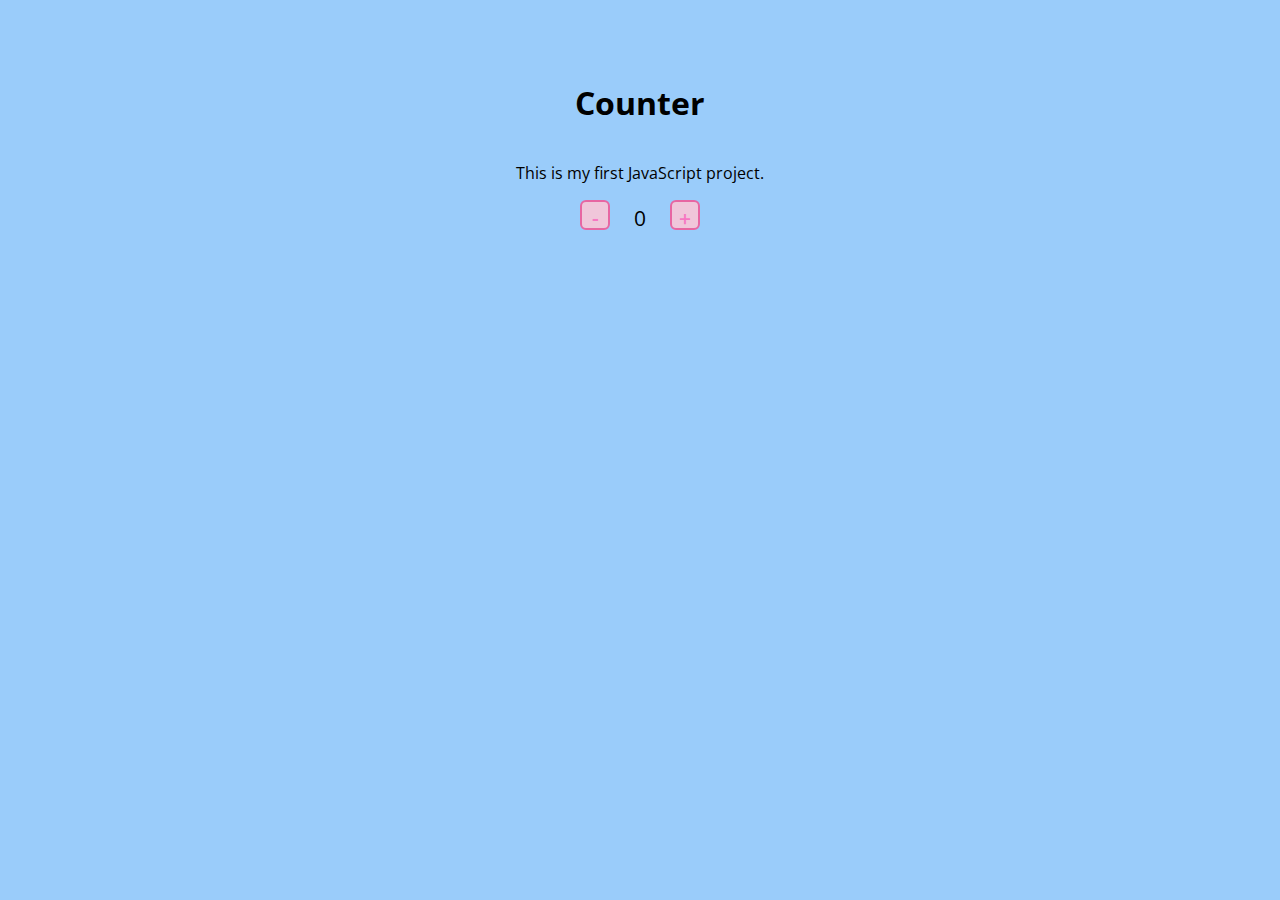
<file: src/pages/counter/index.html>
<!DOCTYPE html>
<html lang="en">
<head>
    <meta charset="UTF-8"/>
    <meta http-equiv="X-UA-Compatible" content="IE=edge"/>
    <meta name="viewport" content="width=device-width, initial-scale=1.0"/>
    <link rel="stylesheet" href="../counter/style.css"/>
    <title>Counter</title>
</head>
<body>
    <h1>Counter</h1>
    <p>This is my first JavaScript project.</p>
    <div class="counter">
        <button name="subtract" onclick="decrement()">-</button>
        <span id="currentNumber">0</span>
        <button name="add" onclick="increment()">+</button>
    </div>
    <script src="../counter/script.js"></script>
</body>
</html>
</file>
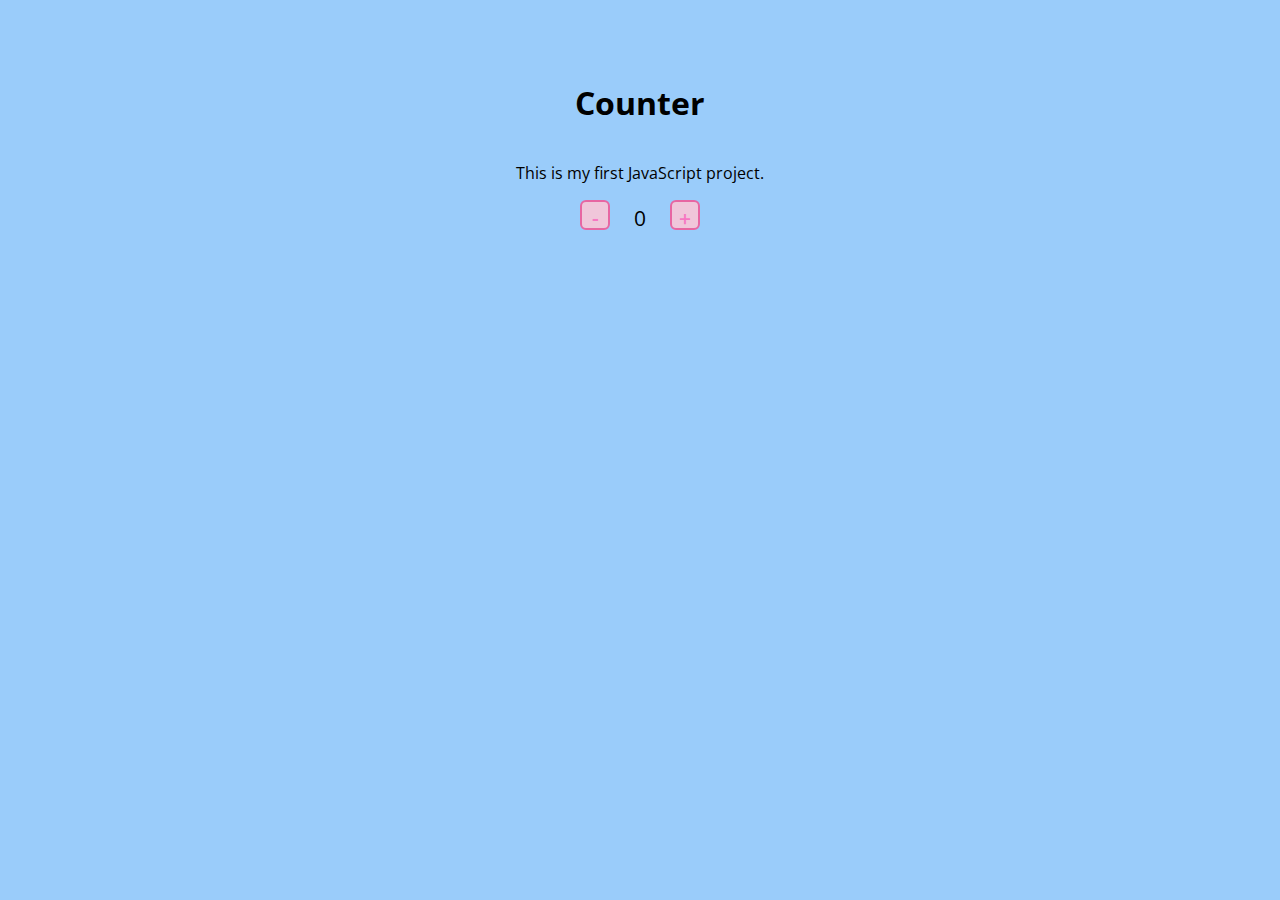
<file: src/pages/counter/counter.html>
<!DOCTYPE html>
<html lang="en">
<head>
    <meta charset="UTF-8"/>
    <meta http-equiv="X-UA-Compatible" content="IE=edge"/>
    <meta name="viewport" content="width=device-width, initial-scale=1.0"/>
    <link rel="stylesheet" href="../../assets/counter/counterstyle.css"/>
    <title>Counter</title>
</head>
<body>
    <h1>Counter</h1>
    <p>This is my first JavaScript project.</p>
    <div class="counter">
        <button name="subtract" onclick="decrement()">-</button>
        <span id="currentNumber">0</span>
        <button name="add" onclick="increment()">+</button>
    </div>
    <script src="../../assets/counter/counterscript.js"></script>
</body>
</html>
</file>
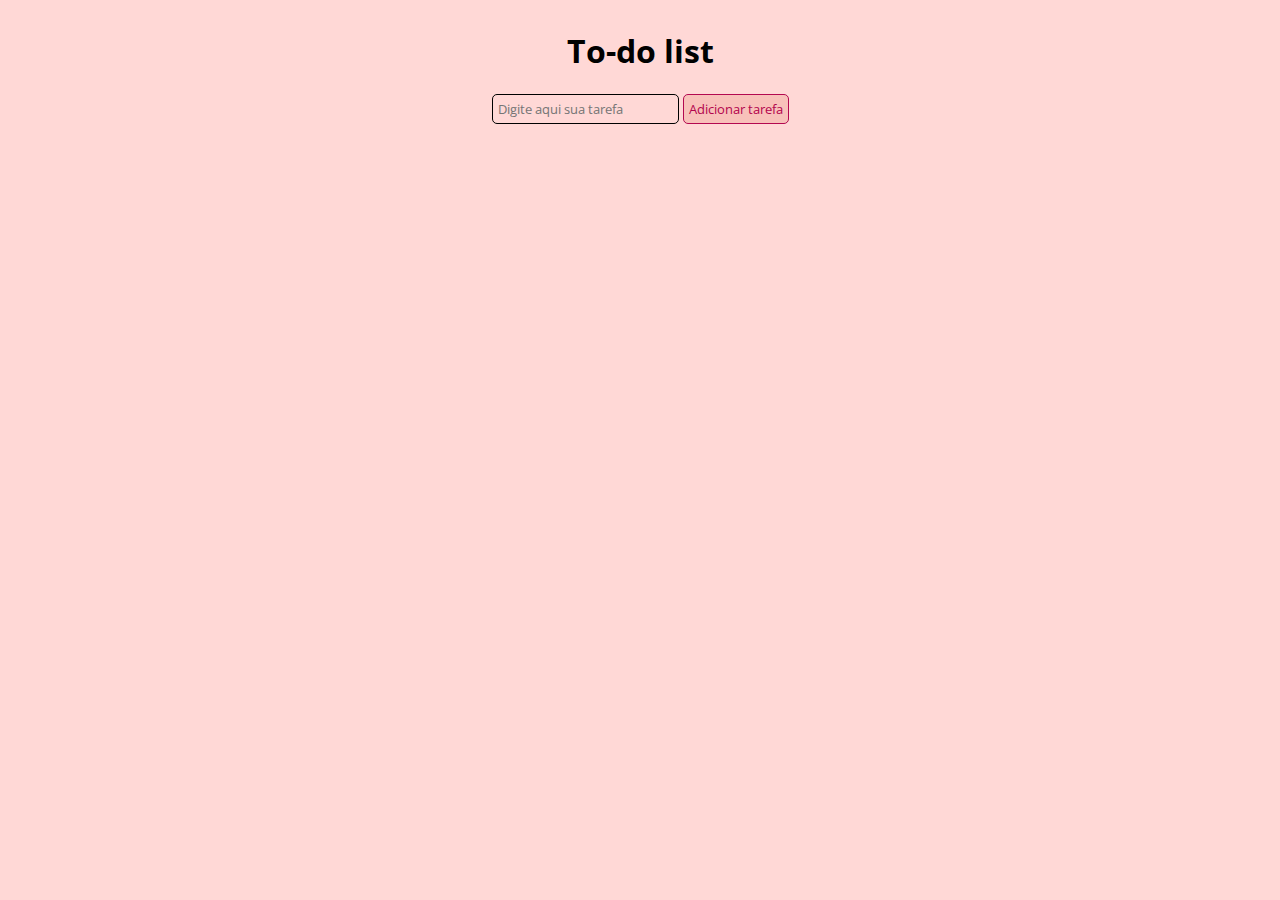
<file: src/pages/to-do list/todolist.html>
<!DOCTYPE html>
<html lang="en">
<head>
    <meta charset="UTF-8">
    <meta name="viewport" content="width=device-width, initial-scale=1.0">
    <link rel="stylesheet" href="../../assets/to-do list/todoliststyle.css" />
    <title>To-do list</title>
</head>
<body>
    <h1>To-do list</h1>
    <div id="list">
        <form id="task-form">
            <input id="task-input" name="tarefa" type="text" placeholder="Digite aqui sua tarefa" />
            <button type="submit">Adicionar tarefa</button>
        </form>
        <div id="tasks">

        </div>
    </div>
    <script src="../../assets/to-do list/todolistscript.js"></script>
</body>
</html>
</file>
<file: src/pages/counter/style.css>
@import url('https://fonts.googleapis.com/css2?family=Open+Sans:wght@300;600&display=swap');

* {
    font-family: 'Open Sans', sans-serif;
}

body {
    display: flex;
    align-items: center;
    justify-content: center;
    flex-direction: column;
    margin-top: 60px;
    background-color: rgb(154, 204, 250);
}

button {
    height: 30px;
    width: 30px;
    border-radius: 20%;
    border: 2px solid rgb(231, 102, 162);
    background-color: rgb(240, 198, 218);
    color: rgb(247, 119, 194);
    font-size: 16pt;
    font-weight: 600;
    text-align: center;
}

#counter {
    display: flex;
    flex-direction: row;
    align-items: center;
    justify-content: center;
}

#currentNumber {
    margin: 0 20px;
    font-size: 16pt;
}
</file>
<file: src/assets/counter/counterstyle.css>
@import url('https://fonts.googleapis.com/css2?family=Open+Sans:wght@300;600&display=swap');

* {
    font-family: 'Open Sans', sans-serif;
}

body {
    display: flex;
    align-items: center;
    justify-content: center;
    flex-direction: column;
    margin-top: 60px;
    background-color: rgb(154, 204, 250);
}

button {
    height: 30px;
    width: 30px;
    border-radius: 20%;
    border: 2px solid rgb(231, 102, 162);
    background-color: rgb(240, 198, 218);
    color: rgb(247, 119, 194);
    font-size: 16pt;
    font-weight: 600;
    text-align: center;
}

#counter {
    display: flex;
    flex-direction: row;
    align-items: center;
    justify-content: center;
}

#currentNumber {
    margin: 0 20px;
    font-size: 16pt;
}
</file>
<file: src/assets/to-do list/todoliststyle.css>
@import url("https://fonts.googleapis.com/css2?family=Open+Sans:wght@300;600&display=swap");

* {
  font-family: "Open Sans", sans-serif;
  background: cover;
  background-color:rgb(255, 216, 214);
}

body {
  display: flex;
  align-items: center;
  justify-content: center;
  flex-direction: column;
}

button {
  border: 1px solid rgb(180, 8, 80);
  border-radius: 5px;
  background-color: rgb(248, 193, 186);
  color: rgb(179, 4, 77);
  text-align: center;
  padding: 5px;
}

input[type="text"] {
  padding: 5px;
  border-radius: 5px;
  border: 1px solid black;
}

#tasks {
  display: flex;
  flex-direction: column;
  margin-top: 20px;
}

.task-item {
  display: flex;
  align-items: center;
  margin-bottom: 10px;
}

:checked + label {
  text-decoration: line-through;
  color: grey;
}
</file>
